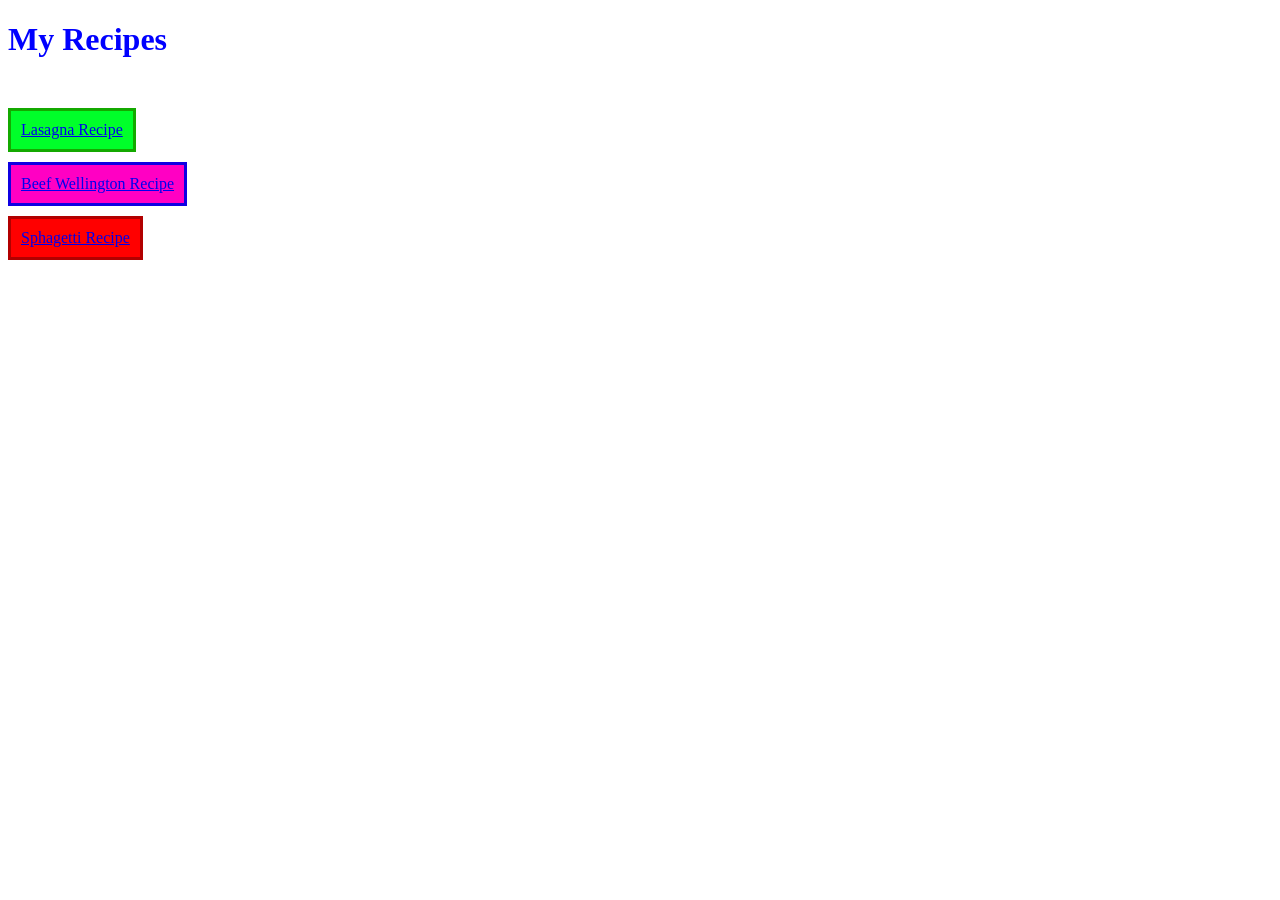
<file: index.html>
<!DOCTYPE html>
<html lang="en">
<head>
    <link rel="stylesheet" href="style.css">
    <meta charset="UTF-8">
    <meta name="viewport" content="width=device-width, initial-scale=1.0">
    <title>My recipes</title>
</head>
<body>
    <h1 class="Recipes">My Recipes</h1>
    <ul class="ul">
        <li class="Lasagna"><a href="./recipes/lasagna.html">Lasagna Recipe</a></li>
        <li class="BeefWellington"><a href="./recipes/BeefWellington.html">Beef Wellington Recipe</a></li>
        <li class="Spaghetti"><a href="./recipes/Spaghetti.html">Sphagetti Recipe</a></li>
    </ul>
    
</body>
</body>
</html>
</file>
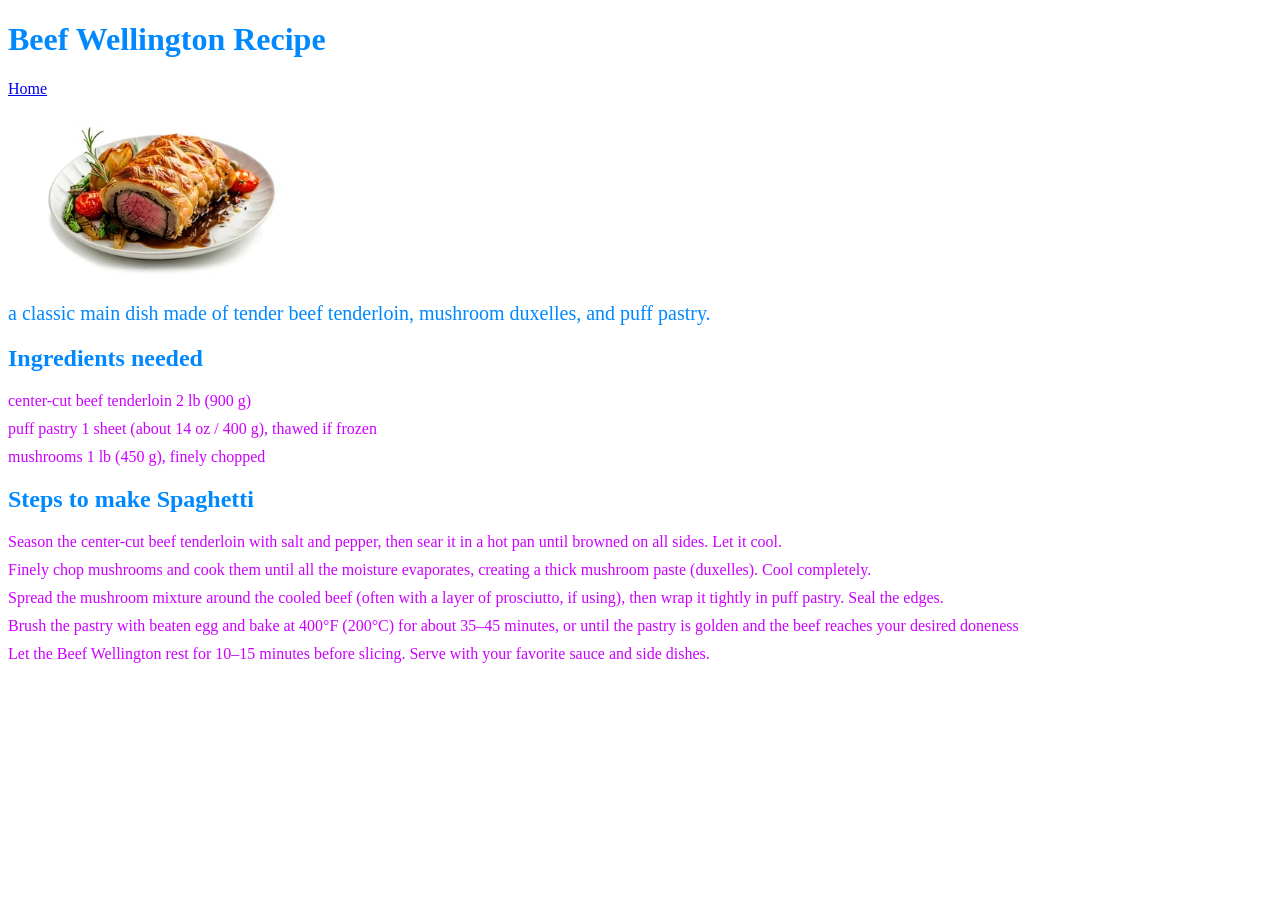
<file: recipes/BeefWellington.html>
<!DOCTYPE html>
<html lang="en">
<head>
    <link rel="stylesheet" href="style.css">
    <meta charset="UTF-8">
    <meta name="viewport" content="width=device-width, initial-scale=1.0">
    <title>Beef Wellington</title>
</head>
<body>
    <h1 class="Recipe1">Beef Wellington Recipe</h1>
    <a href="../index.html">Home</a>
    <br>
    <fig><img src="../images/BeefWellington.webp" height="200" width="300"/><figcaption class="fig1">a classic main dish made of tender beef tenderloin, mushroom duxelles, and puff pastry.</figcaption></fig>
    <h2 class="ingredients1">Ingredients needed</h2>
    <ul class="ul1">
        <li>center-cut beef tenderloin 2 lb (900 g)</li>
        <li>puff pastry 1 sheet (about 14 oz / 400 g), thawed if frozen</li>
        <li>mushrooms 1 lb (450 g), finely chopped</li>
    </ul>
    <h2 class="steps1">Steps to make Spaghetti</h2>
    <ol class="ol1">
        <li>Season the center-cut beef tenderloin with salt and pepper, then sear it in a hot pan until browned on all sides. Let it cool.</li>
        <li>Finely chop mushrooms and cook them until all the moisture evaporates, creating a thick mushroom paste (duxelles). Cool completely.</li>
        <li>Spread the mushroom mixture around the cooled beef (often with a layer of prosciutto, if using), then wrap it tightly in puff pastry. Seal the edges.</li>
        <li>Brush the pastry with beaten egg and bake at 400°F (200°C) for about 35–45 minutes, or until the pastry is golden and the beef reaches your desired doneness</li>
        <li>Let the Beef Wellington rest for 10–15 minutes before slicing. Serve with your favorite sauce and side dishes.</li>
    </ol>
</body>
</html>
</file>
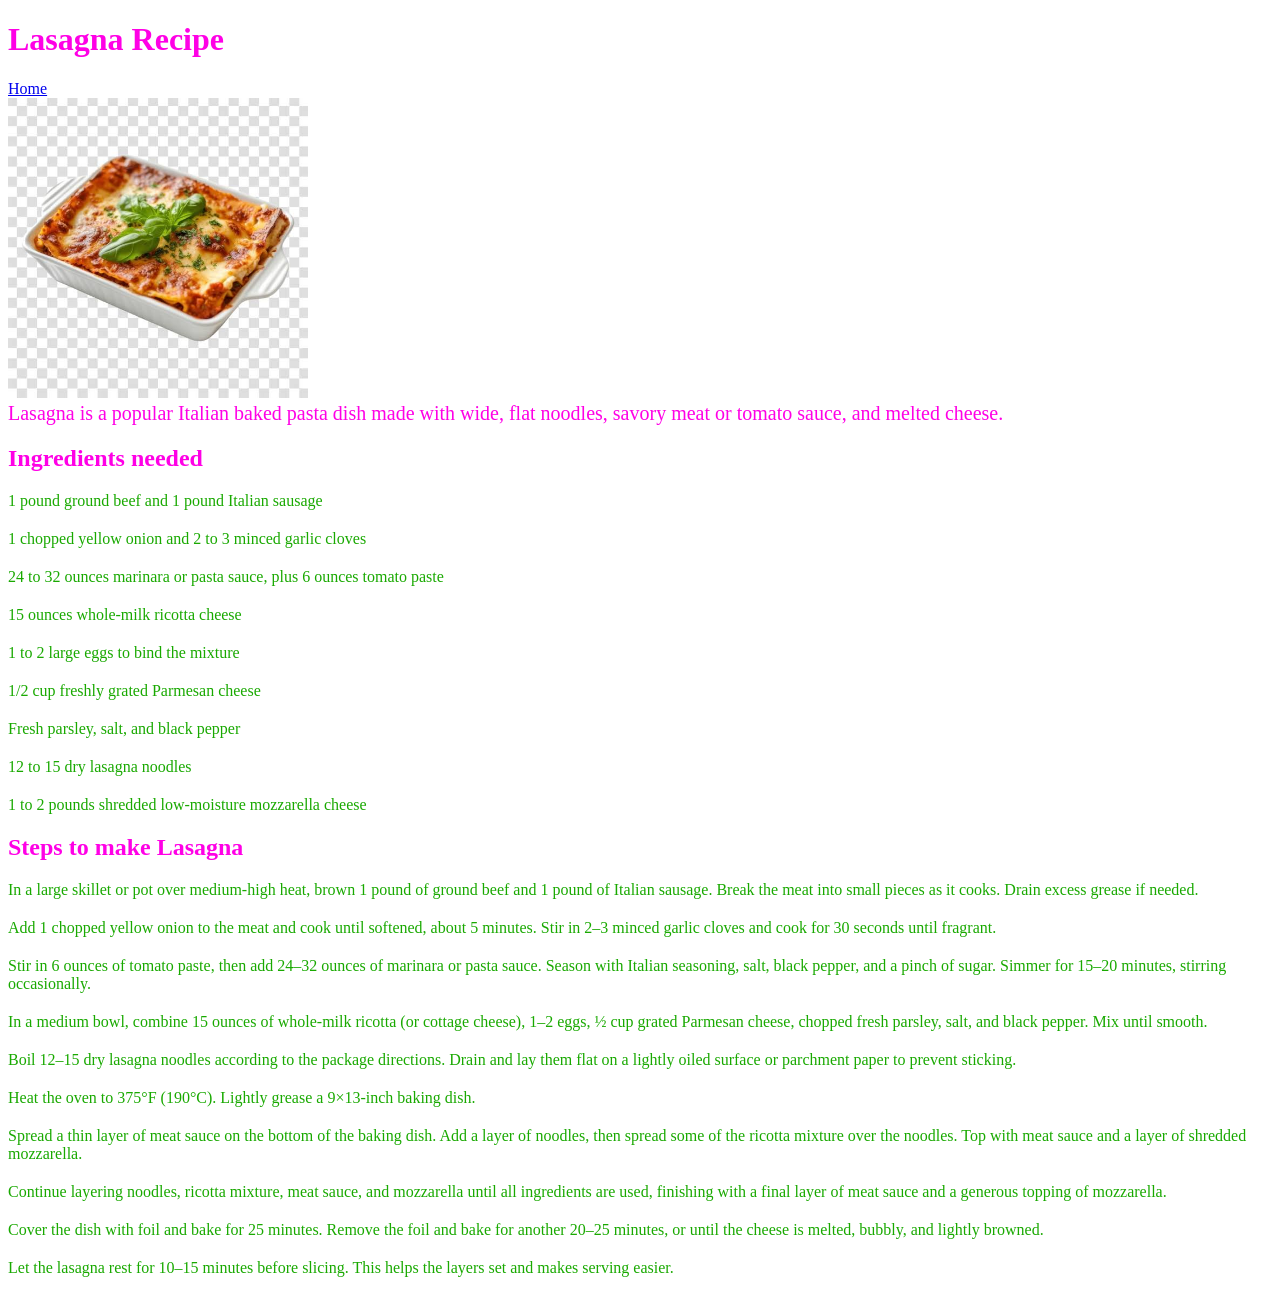
<file: recipes/lasagna.html>
<!DOCTYPE html>
<html lang="en">
<head>
    <link rel="stylesheet" href="style.css">
    <meta charset="UTF-8">
    <meta name="viewport" content="width=device-width, initial-scale=1.0">
    <title>Lasagna</title>
</head>
<body>
    <h1 class="Recipe2">Lasagna Recipe</h1>
    <a href="../index.html">Home</a>
    <br>
    <fig><img src="../images/Lasagna.jpeg" alt="Lasagna" height="300" width="300"/><figcaption class="fig2">Lasagna is a popular Italian baked pasta dish made with wide, flat noodles, savory meat or tomato sauce, and melted cheese.</figcaption></fig>
    <h2 class="ingredients2">Ingredients needed</h2>
    <ul class="ul2">
        <li>1 pound ground beef and 1 pound Italian sausage</li>
        <li>1 chopped yellow onion and 2 to 3 minced garlic cloves</li>
        <li>24 to 32 ounces marinara or pasta sauce, plus 6 ounces tomato paste</li>
        <li>15 ounces whole-milk ricotta cheese</li>
        <li>1 to 2 large eggs to bind the mixture</li>
        <li>1/2 cup freshly grated Parmesan cheese</li>
        <li>Fresh parsley, salt, and black pepper</li>
        <li>12 to 15 dry lasagna noodles</li>
        <li>1 to 2 pounds shredded low-moisture mozzarella cheese</li>
        </ul>
    <h2 class="steps2">Steps to make Lasagna</h2>
    <ol class="ol2">
        <li>In a large skillet or pot over medium-high heat, brown 1 pound of ground beef and 1 pound of Italian sausage. Break the meat into small pieces as it cooks. Drain excess grease if needed.</li>
        <li>Add 1 chopped yellow onion to the meat and cook until softened, about 5 minutes. Stir in 2–3 minced garlic cloves and cook for 30 seconds until fragrant.</li>
        <li>Stir in 6 ounces of tomato paste, then add 24–32 ounces of marinara or pasta sauce. Season with Italian seasoning, salt, black pepper, and a pinch of sugar. Simmer for 15–20 minutes, stirring occasionally.</li>
        <li>In a medium bowl, combine 15 ounces of whole-milk ricotta (or cottage cheese), 1–2 eggs, ½ cup grated Parmesan cheese, chopped fresh parsley, salt, and black pepper. Mix until smooth.</li>
        <li>Boil 12–15 dry lasagna noodles according to the package directions. Drain and lay them flat on a lightly oiled surface or parchment paper to prevent sticking.</li>
        <li>Heat the oven to 375°F (190°C). Lightly grease a 9×13-inch baking dish.</li>
        <li>Spread a thin layer of meat sauce on the bottom of the baking dish. Add a layer of noodles, then spread some of the ricotta mixture over the noodles. Top with meat sauce and a layer of shredded mozzarella.</li>
        <li>Continue layering noodles, ricotta mixture, meat sauce, and mozzarella until all ingredients are used, finishing with a final layer of meat sauce and a generous topping of mozzarella.</li>
        <li>Cover the dish with foil and bake for 25 minutes. Remove the foil and bake for another 20–25 minutes, or until the cheese is melted, bubbly, and lightly browned.</li>
        <li>Let the lasagna rest for 10–15 minutes before slicing. This helps the layers set and makes serving easier.</li>
    </ol>
    
</body>
</html>
</file>
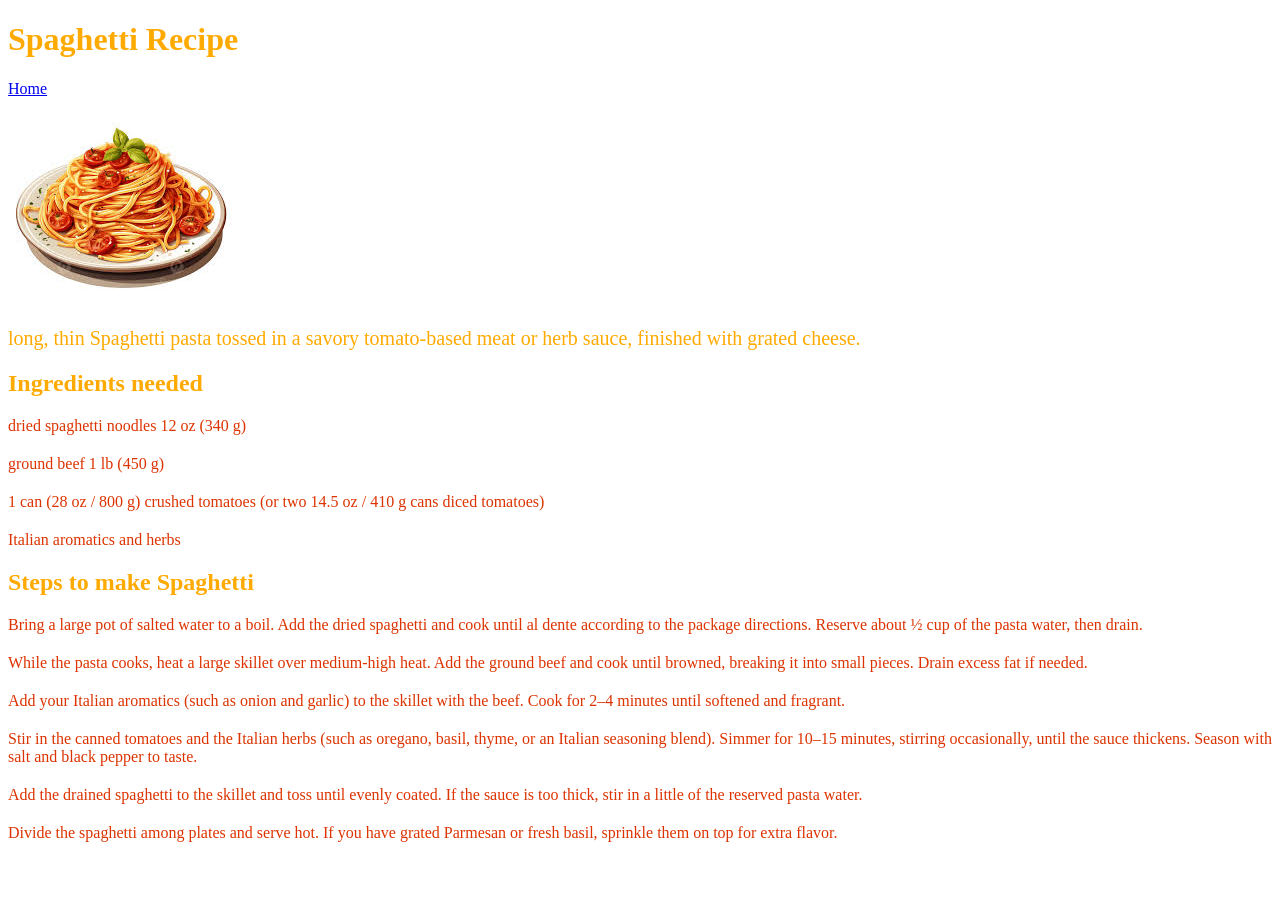
<file: recipes/Spaghetti.html>
<!DOCTYPE html>
<html lang="en">
<head>
    <link rel="stylesheet" href="style.css">
    <meta charset="UTF-8">
    <meta name="viewport" content="width=device-width, initial-scale=1.0">
    <title>Spaghetti</title>
</head>
<body>
    <h1 class="Recipe3">Spaghetti Recipe</h1>
    <a href="../index.html">Home</a>
    <br>
    <fig><img src="../images/Spaghetti.jpeg"/>
    <figcaption class="fig3">long, thin Spaghetti pasta tossed in a savory tomato-based meat or herb sauce, finished with grated cheese.</figcaption></fig>
    <h2 class="ingredients3">Ingredients needed</h2>
    <ul class="ul3">
        <li>dried spaghetti noodles 12 oz (340 g)</li>
        <li>ground beef 1 lb (450 g)</li>
        <li>1 can (28 oz / 800 g) crushed tomatoes (or two 14.5 oz / 410 g cans diced tomatoes)</li>
        <li>Italian aromatics and herbs</li>
    </ul>
    <h2 class="steps3">Steps to make Spaghetti</h2>
    <ol class="ol3">
        <li>Bring a large pot of salted water to a boil. Add the dried spaghetti and cook until al dente according to the package directions. Reserve about ½ cup of the pasta water, then drain.</li>
        <li>While the pasta cooks, heat a large skillet over medium-high heat. Add the ground beef and cook until browned, breaking it into small pieces. Drain excess fat if needed.</li>
        <li>Add your Italian aromatics (such as onion and garlic) to the skillet with the beef. Cook for 2–4 minutes until softened and fragrant.</li>
        <li>Stir in the canned tomatoes and the Italian herbs (such as oregano, basil, thyme, or an Italian seasoning blend). Simmer for 10–15 minutes, stirring occasionally, until the sauce thickens. Season with salt and black pepper to taste.</li>
        <li>Add the drained spaghetti to the skillet and toss until evenly coated. If the sauce is too thick, stir in a little of the reserved pasta water.</li>
        <li>Divide the spaghetti among plates and serve hot. If you have grated Parmesan or fresh basil, sprinkle them on top for extra flavor.</li>
    </ol>
</body>
</html>
</file>
<file: style.css>
.Recipes {
    color: blue;
}
.ul {
    display: inline;
    justify-content: left;
    list-style: none;
}
.ul li {
    margin-top: 10px;
    display: flex;
    flex-direction: column;
    width: fit-content;
    border-style: solid;
    padding-top: 20px;
    padding: 10px;
}
.Lasagna {
    background-color: rgb(0, 255, 42);
    border-color: rgb(20, 169, 0);
}
.BeefWellington {
    background-color: rgb(255, 0, 195);
    border-color: rgb(15, 0, 226);
}
.Spaghetti {
    background-color: rgb(255, 0, 0);
    border-color: rgb(177, 0, 0);
}
</file>
<file: recipes/style.css>
.Recipe1,
.fig1,
.ingredients1,
.steps1 {
    color: rgb(0, 136, 255);
}
.Recipe2,
.fig2,
.ingredients2,
.steps2 {
    color: rgb(255, 0, 230);
}
.Recipe3,
.fig3,
.ingredients3,
.steps3 {
    color: rgb(255, 170, 0);
}
.fig1 {
    font-size: 20px;
}
.ul1,
.ol1 {
    padding: 0;
}
.ul1 li,
.ol1 li{
    color: rgb(204, 0, 255);
    list-style: none;
    margin-top: 10px;
}
.fig2 {
    font-size: 20px;
}
.ul2,
.ol2 {
    padding: 0;
}
.ul2 li,
.ol2 li{
    color: rgb(25, 169, 0);
    list-style: none;
    margin-top: 20px;
}
.fig3 {
    font-size: 20px;
}
.ul3,
.ol3 {
    padding: 0;
}
.ul3 li,
.ol3 li{
    color: rgb(220, 51, 0);
    list-style: none;
    margin-top: 20px;
}
</file>
